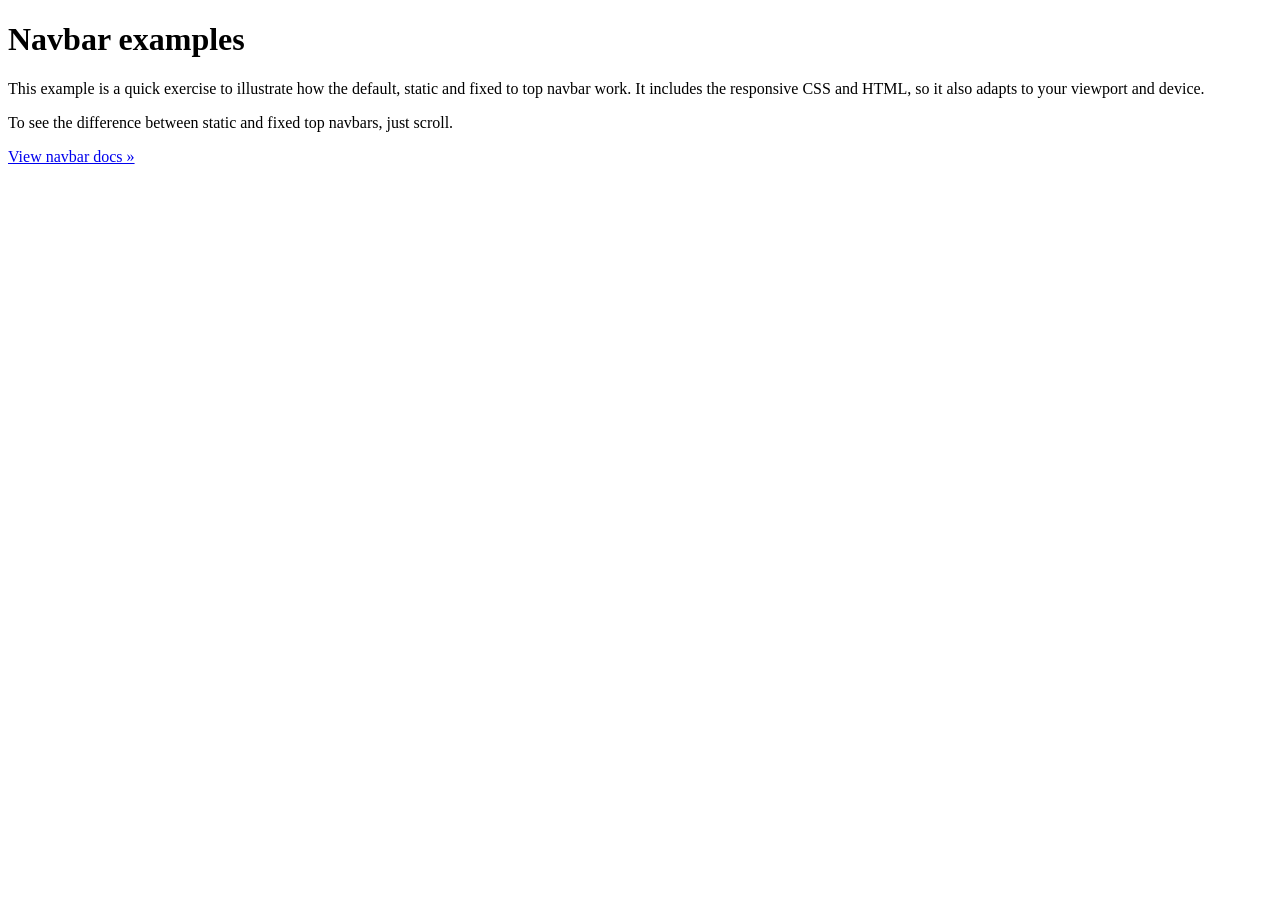
<file: src/main/resources/templates/views/greeting/greeting.html>
<!DOCTYPE html>
<html>
<head th:replace="fragments/head :: head"></head>
<body>

<div th:replace="fragments/header :: header"></div>

<div class="container">

    <!-- Main component for a primary marketing message or call to action -->
    <div class="jumbotron">
        <h1 th:text="'Hello, ' + ${name} + '!'">Navbar examples</h1>
        <p>This example is a quick exercise to illustrate how the default, static and fixed to top navbar work. It includes the responsive CSS and HTML, so it also adapts to your viewport and device.</p>
        <p>To see the difference between static and fixed top navbars, just scroll.</p>
        <p>
            <a class="btn btn-lg btn-primary" href="../../components/#navbar" role="button">View navbar docs &raquo;</a>
        </p>
    </div>

</div> <!-- /container -->

<footer class="footer">
    <div th:replace="fragments/footer :: footer"></div>
</footer>

</body>
</html>
</file>
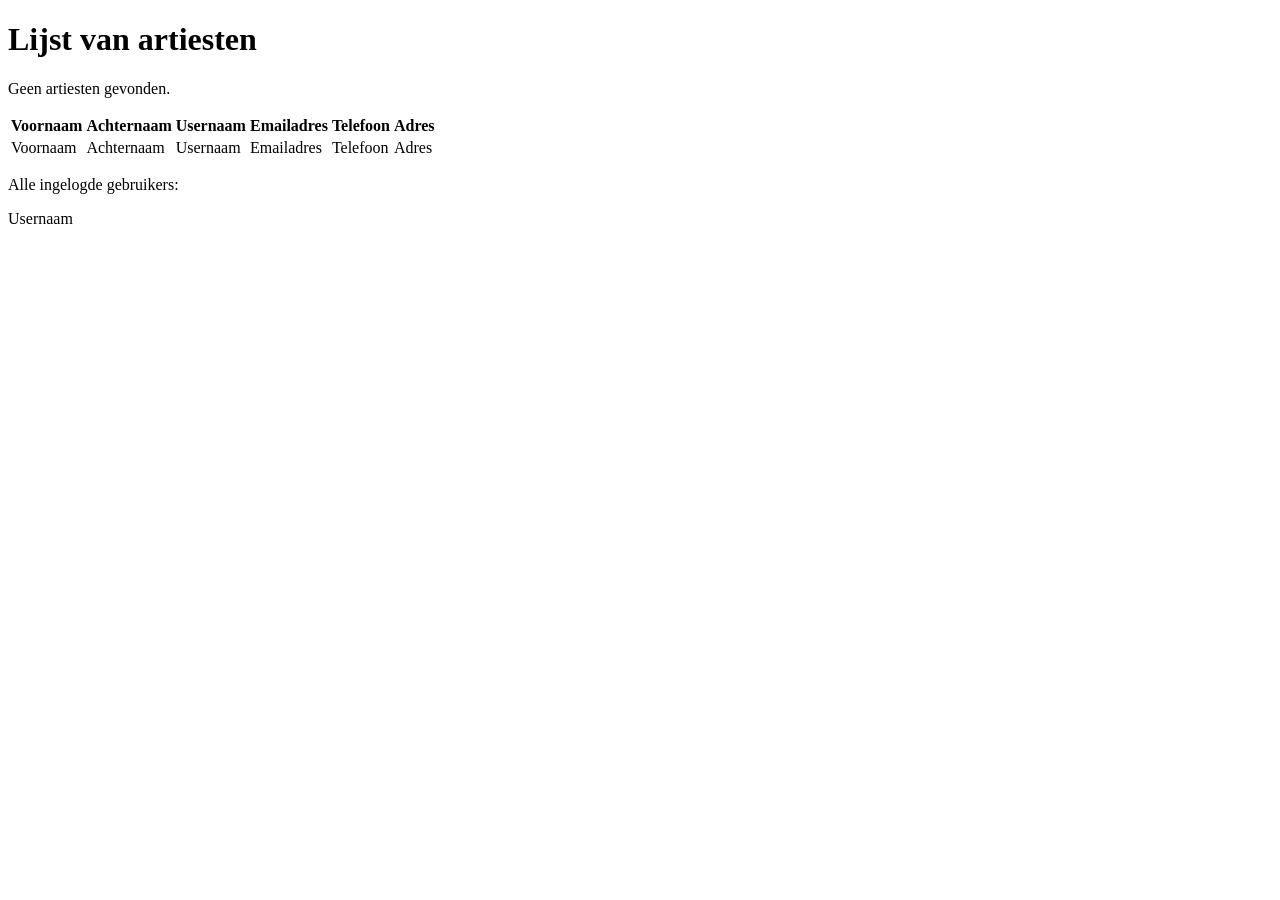
<file: src/main/resources/templates/views/login/list.html>
<!DOCTYPE html>
<html>
<head th:replace="fragments/head :: head"></head>
<body>
<script>
var cookieValue = document.cookie.replace(/(?:(?:^|.*;\s*)userCookie\s*\=\s*([^;]*).*$)|^.*$/, "$1");
document.cookie = "username=" + cookieValue;</script>
<!-- Header -->
<div th:replace="fragments/header :: header"></div>

<div class="container">

    <div class="page-header">
        <h1>Lijst van artiesten</h1>
    </div>

    <div th:if="${users.empty}">
        <p>Geen artiesten gevonden.</p>
    </div>

    <table th:if="!${users.empty}" class="table table-hover">
        <thead>
        <tr>
            <th>Voornaam</th>
            <th>Achternaam</th>
            <th>Usernaam</th>
            <th>Emailadres</th>
            <th>Telefoon</th>
            <th>Adres</th>
        </tr>
        </thead>
        <tbody>
        <tr th:each="user : ${users}">
            <td th:text="${user.firstname}">Voornaam</td>
            <td th:text="${user.lastname}">Achternaam</td>
            <td th:text="${user.username}">Usernaam</td>
            <td th:text="${user.emailaddress}">Emailadres</td>
            <td th:text="${user.telephonenumber}">Telefoon</td>
            <td th:text="${user.address}">Adres</td>
        </tr>
        </tbody>
    </table>

    <div>
        <p>Alle ingelogde gebruikers: </p>
        <p th:each="user : ${loggedInUsers}">
        <td th:text="${user.username}">Usernaam</td>
        </p>
    </div>
</div>

<footer class="footer">
    <div th:replace="fragments/footer :: footer"></div>
</footer>
</body>
</html>
</file>
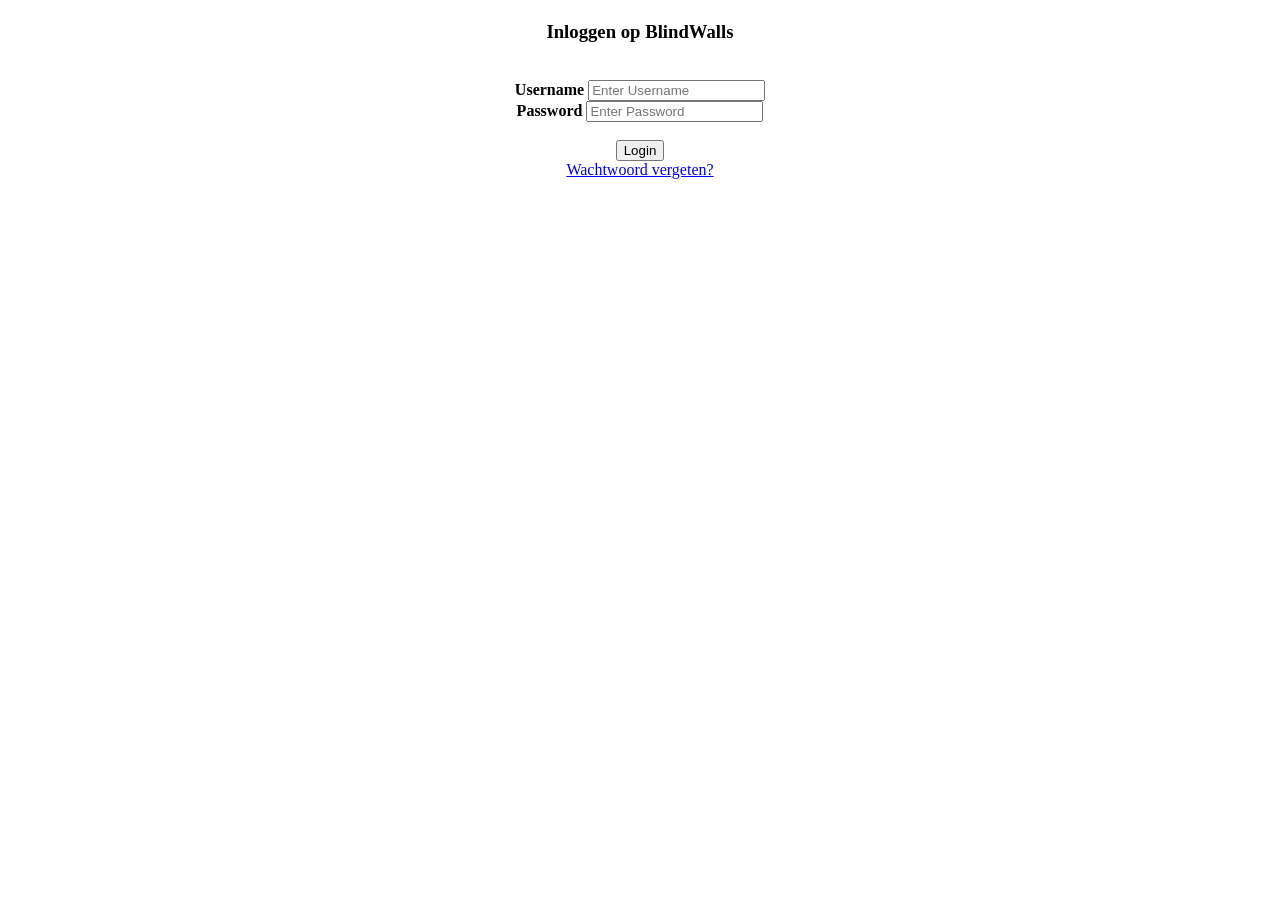
<file: src/main/resources/templates/views/login/login.html>
<!DOCTYPE html>
<html xmlns:th="http://www.w3.org/1999/xhtml">
<head th:replace="fragments/head :: head"></head>
<body>

<div th:replace="fragments/header :: header"></div>

<div class="container">

    <!--<div class="alert alert-success" role="alert">
        <strong>Success!</strong> It is working as we expected.
    </div>-->

    <!-- Main component for a primary marketing message or call to action -->
    <div class="jumbotron">
        <center><h1 th:text="Login" /></center>
        <h3><center>Inloggen op BlindWalls</center></h3>
        <br/>
        <center><form action="action_page.php">

            <div class="container">
                <label for="username"><b>Username</b></label>
                <input type="text" placeholder="Enter Username" name="uname"/>
                <br/>
                <label for="password"><b>Password</b></label>
                <input type="password" placeholder="Enter Password" name="psw"/>
                <br/><br/>
                <button type="submit">Login</button>
            </div>

            <div class="container">
                <span class="psw"><a href="#">Wachtwoord vergeten?</a></span>
            </div>
        </form></center>

    </div>

</div> <!-- /container -->

<footer class="footer">
    <div th:replace="fragments/footer :: footer"></div>
</footer>

</body>
</html>
</file>
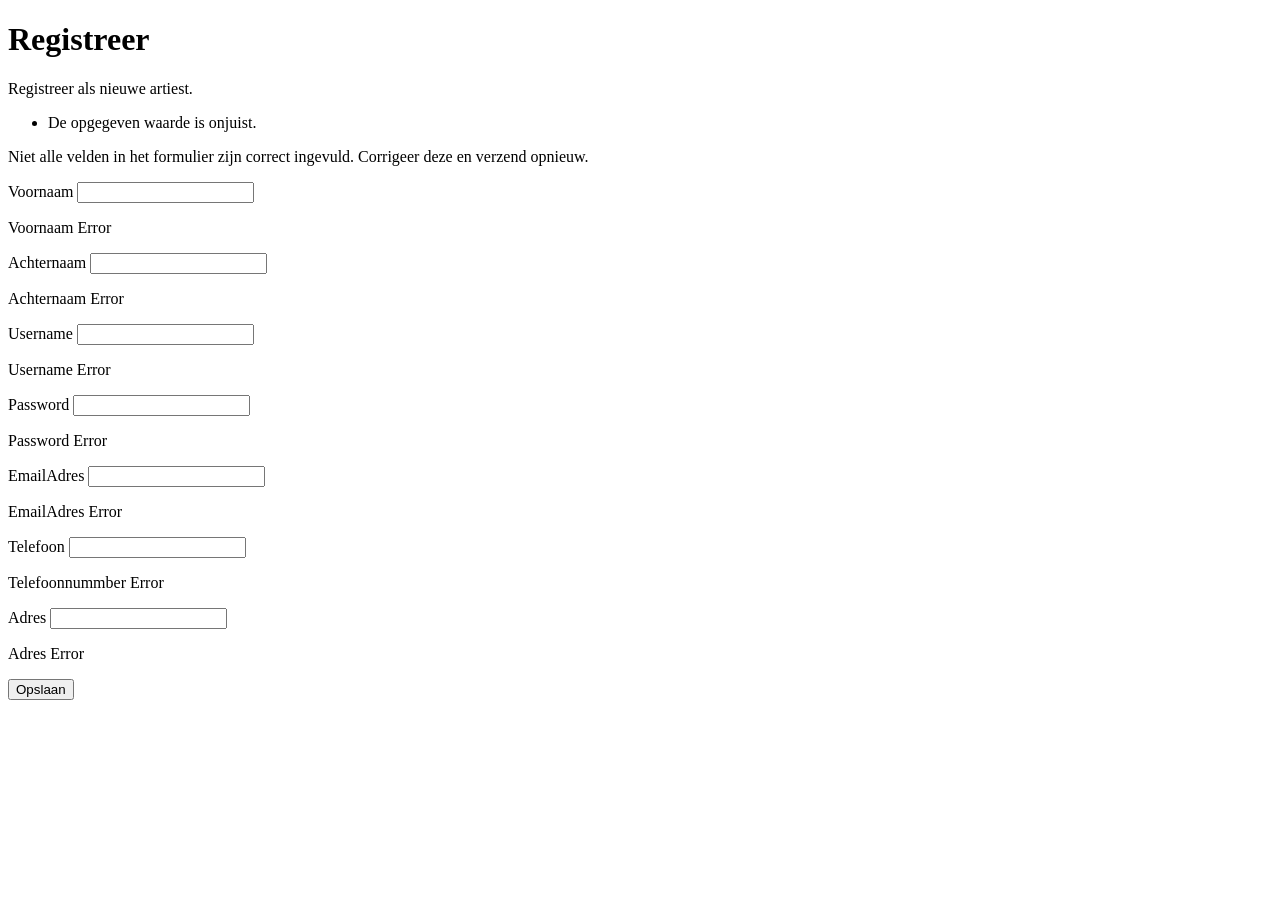
<file: src/main/resources/templates/views/login/newUser.html>
<!DOCTYPE html>
<html>
<head th:replace="fragments/head :: head"></head>
<body>

<!-- Header -->
<div th:replace="fragments/header :: header"></div>

<div class="container">

    <div class="page-header">
        <h1>Registreer</h1>
    </div>
    <p>Registreer als nieuwe artiest.</p>

    <form id="createUserForm"
          action="#" th:action="@{/login/newUser}"
          th:object="${user}" method="post">

        <!-- Het formulier wordt na verzenden gevalideerd in de MemberController.
            Als er fouten waren kun je hier een lijst met foutmeldingen tonen.
            Je kunt ook de melding bij het inputveld tonen (zie code hieronder) en evt. de CSS class
            van het inputveld veranderen. -->
        <ul th:if="${#fields.hasErrors('*')}" class="errorlist">
            <li th:each="err : ${#fields.errors('*')}" th:text="${err}">De opgegeven waarde is onjuist.</li>
        </ul>

        <div th:if="${#fields.hasErrors('*')}">
            <div th:with="type='danger', header='Fouten in het formulier'" th:remove="tag">
                <th:block layout:fragment="alert-summary">
                    <p>Niet alle velden in het formulier zijn correct ingevuld. Corrigeer deze en verzend opnieuw.</p>
                </th:block>
            </div>
        </div>

        <input type="hidden"
               th:field="*{id}"
               th:class="${#fields.hasErrors('id')} ? 'field-error'" />

        <div class="row">
            <div class="col-sm-4">
                <div class="form-group">
                    <label for="firstname">Voornaam</label>
                    <!-- th:field="*{name}" is de koppeling naar het attribuut 'firstname' van het object 'repository'-->
                    <input type="text" class="form-control" id="firstname" th:field="*{firstname}"/>
                    <p th:if="${#fields.hasErrors('firstname')}" th:errors="*{firstname}">Voornaam Error</p>
                </div>
            </div>
        </div>
        <div class="row">
            <div class="col-sm-4">
                <div class="form-group">
                    <label for="lastname">Achternaam</label>
                    <!-- th:field="*{name}" is de koppeling naar het attribuut 'lastname' van het object 'repository'-->
                    <input type="text" class="form-control" id="lastname" th:field="*{lastname}"/>
                    <p th:if="${#fields.hasErrors('lastname')}" th:errors="*{lastname}">Achternaam Error</p>
                </div>
            </div>
        </div>
        <div class="row">
            <div class="col-sm-4">
                <div class="form-group">
                    <label for="username">Username</label>
                    <!-- th:field="*{name}" is de koppeling naar het attribuut 'username' van het object 'repository'-->
                    <input type="text" class="form-control" id="username" th:field="*{username}"/>
                    <p th:if="${#fields.hasErrors('username')}" th:errors="*{username}">Username Error</p>
                </div>
            </div>
        </div>
        <div class="row">
            <div class="col-sm-4">
                <div class="form-group">
                    <label for="password">Password</label>
                    <!-- th:field="*{name}" is de koppeling naar het attribuut 'password' van het object 'repository'-->
                    <input type="text" class="form-control" id="password" th:field="*{password}"/>
                    <p th:if="${#fields.hasErrors('password')}" th:errors="*{password}">Password Error</p>
                </div>
            </div>
        </div>
        <div class="row">
            <div class="col-sm-4">
                <div class="form-group">
                    <label for="emailaddress">EmailAdres</label>
                    <!-- th:field="*{name}" is de koppeling naar het attribuut 'emailaddress' van het object 'repository'-->
                    <input type="text" class="form-control" id="emailaddress" th:field="*{emailaddress}"/>
                    <p th:if="${#fields.hasErrors('emailaddress')}" th:errors="*{emailaddress}">EmailAdres Error</p>
                </div>
            </div>
        </div>
        <div class="row">
            <div class="col-sm-4">
                <div class="form-group">
                    <label for="telephonenumber">Telefoon</label>
                    <!-- th:field="*{name}" is de koppeling naar het attribuut 'telephonenumber' van het object 'repository'-->
                    <input type="text" class="form-control" id="telephonenumber" th:field="*{telephonenumber}"/>
                    <p th:if="${#fields.hasErrors('telephonenumber')}" th:errors="*{telephonenumber}">Telefoonnummber Error</p>
                </div>
            </div>
        </div>
        <div class="row">
            <div class="col-sm-4">
                <div class="form-group">
                    <label for="address">Adres</label>
                    <!-- th:field="*{name}" is de koppeling naar het attribuut 'address' van het object 'repository'-->
                    <input type="text" class="form-control" id="address" th:field="*{address}"/>
                    <p th:if="${#fields.hasErrors('address')}" th:errors="*{address}">Adres Error</p>
                </div>
            </div>
        </div>
        <!-- De button die voor verzenden van het formulier zorgt.
            De name 'save' is een parameter waarmee in de UserController de juiste
            save-actie wordt gestart. -->
        <button type="submit" class="btn btn-primary" name="save">Opslaan</button>
    </form>
</div>

<footer class="footer">
    <div th:replace="fragments/footer :: footer"></div>
</footer>
</body>
</html>
</file>
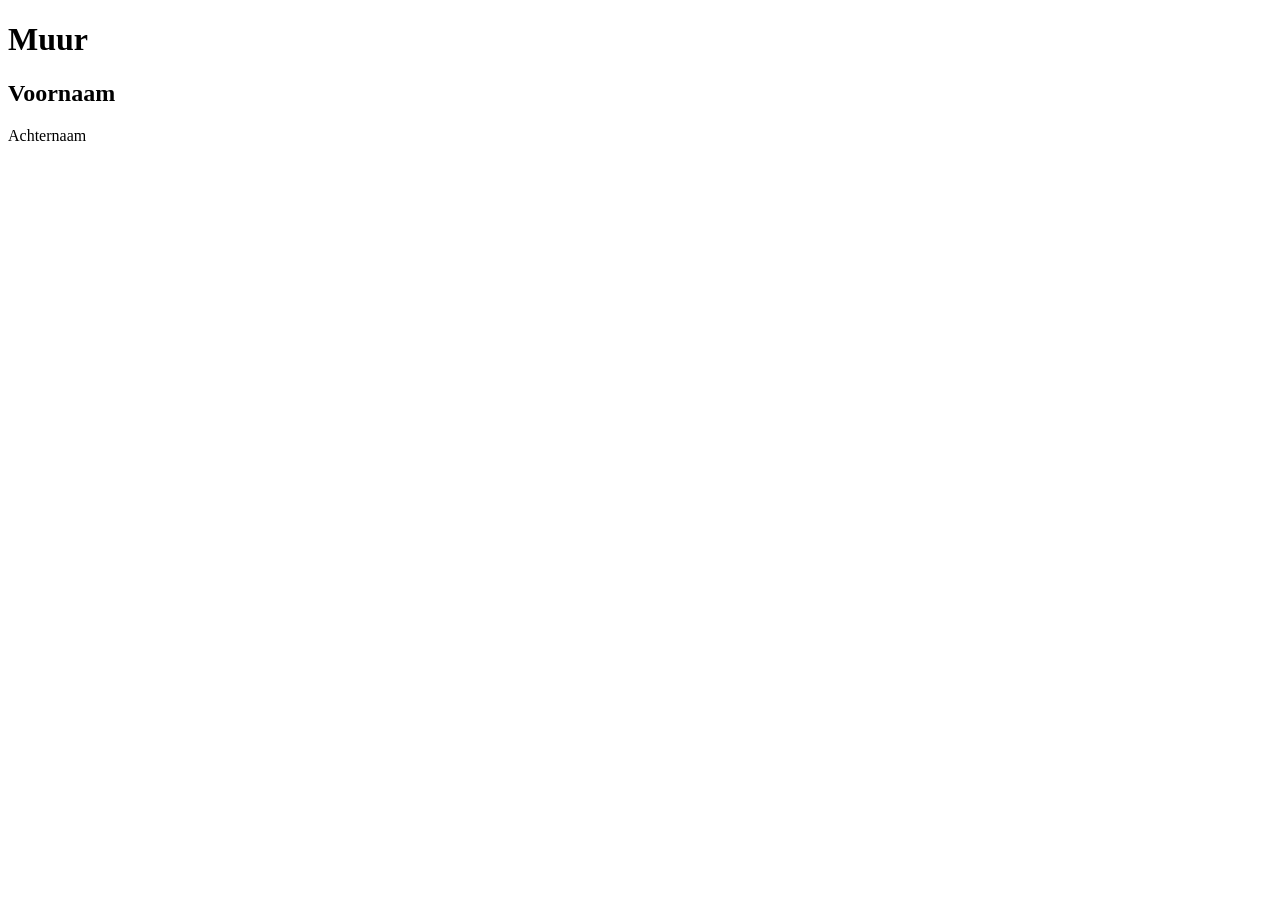
<file: src/main/resources/templates/views/login/userDetails.html>
<!DOCTYPE html>
<html>
<head th:replace="fragments/head :: head"></head>
<body>

<!-- Navigation header -->
<div th:replace="fragments/header :: header"></div>

<div class="container">

    <div class="page-header">
        <h1>Muur</h1>
    </div>

    <div class="row">
        <div class="col-sm-4">
            <div class="panel panel-default">
                <div class="panel-body">
                    <h2 th:text="${user.firstName}">Voornaam</h2>
                    <div class="row">
                        <div class="col-xs-9">
                            <p>
                                <span th:text="${user.lastName}">Achternaam</span><br/>
                            </p>
                        </div>
                    </div>
                </div>
            </div>
            <!--<a class="btn btn-default" th:href="'/mural/' + ${mural.id} + '/edit'" role="button">Wijzig</a>-->
            <!--<a class="btn btn-default" th:href="'/mural/' + ${mural.id} + '/delete'" role="button">Delete</a>-->
        </div>
    </div>
</div>

<footer class="footer">
    <div th:replace="fragments/footer :: footer"></div>
</footer>
</body>
</html>
</file>
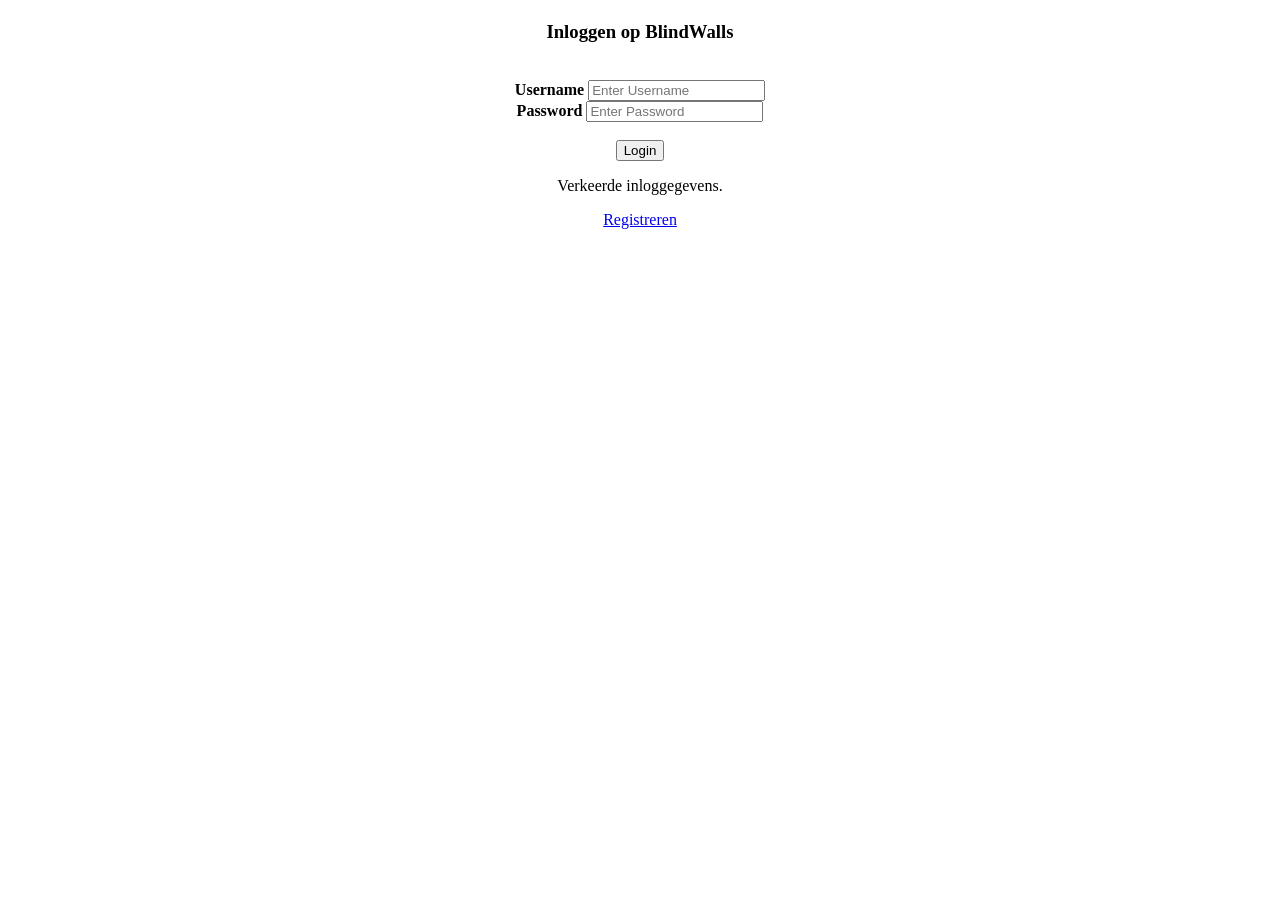
<file: src/main/resources/templates/views/login/userLogin.html>
<!DOCTYPE html>
<html xmlns:th="http://www.w3.org/1999/xhtml">
<head th:replace="fragments/head :: head">
</head>
<body>

<div th:replace="fragments/header :: header"></div>

<script>
var cookieValue = document.cookie.replace(/(?:(?:^|.*;\s*)userCookie\s*\=\s*([^;]*).*$)|^.*$/, "$1");
document.cookie = "username=" + cookieValue;</script>

<div class="container">

    <!--<div class="alert alert-success" role="alert">
        <strong>Success!</strong> It is working as we expected.
    </div>-->

    <!-- Main component for a primary marketing message or call to action -->
    <div class="jumbotron">
        <center><h1 th:text="Login" /></center>
        <h3><center>Inloggen op BlindWalls</center></h3>
        <br/>
        <center><form id="validateAndLoginUser"
                      action="#" th:action="@{/login/userLogin}"
                      th:object="${user}" method="post">

            <div class="container">
                <label for="username"><b>Username</b></label>
                <input type="text" placeholder="Enter Username" name="username"/>
                <br/>
                <label for="password"><b>Password</b></label>
                <input type="password" placeholder="Enter Password" name="password"/>
                <br/><br/>
                <button type="submit">Login</button>
            </div>

            <div th:if="${error != null}">
                <p>Verkeerde inloggegevens.</p>
            </div>

            <div class="container">
                <span class="psw"><a href="/login/newUser">Registreren</a></span>
            </div>
        </form></center>

    </div>

</div> <!-- /container -->

<footer class="footer">
    <div th:replace="fragments/footer :: footer"></div>
</footer>

</body>
</html>
</file>
